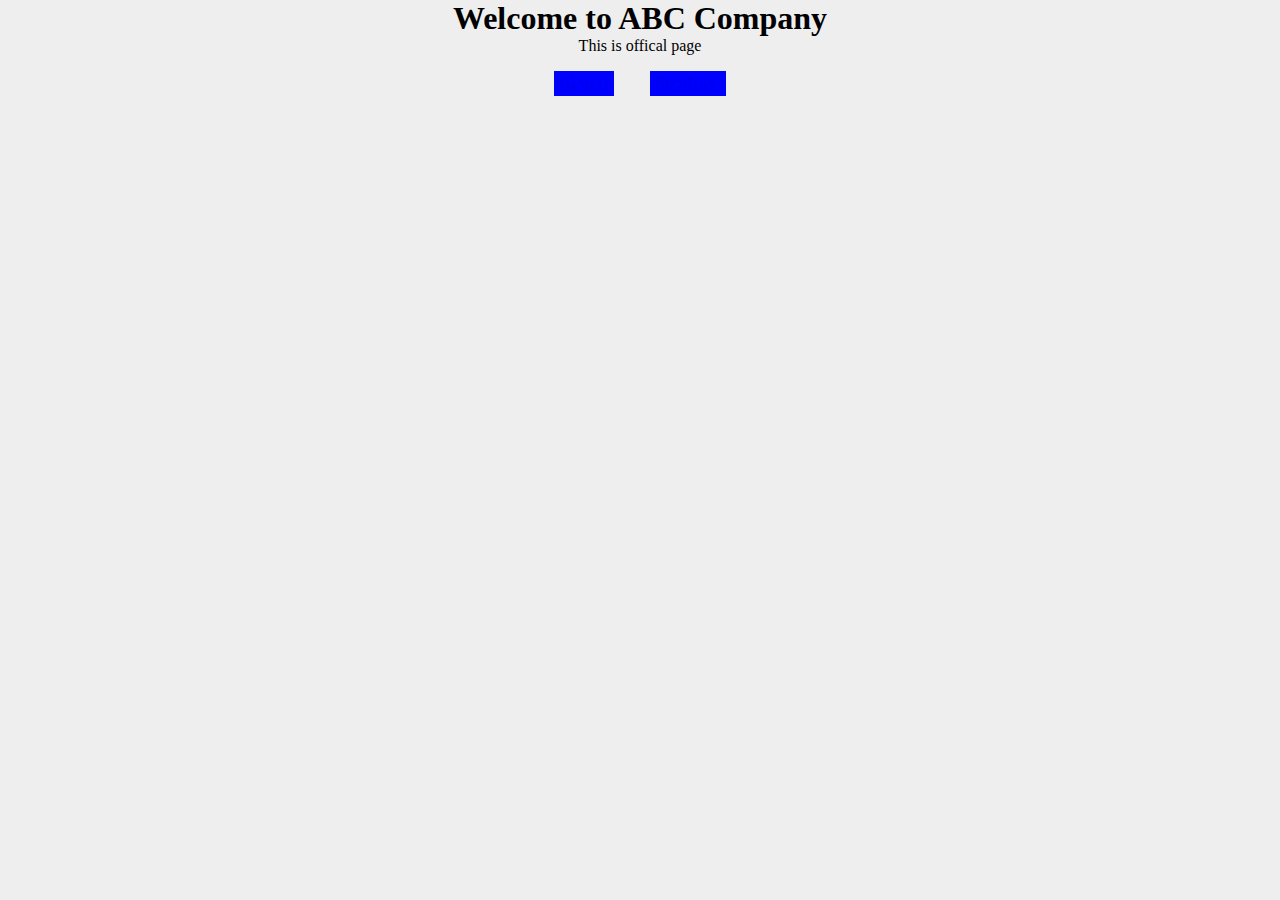
<file: index.html>
<!DOCTYPE html>
<html>
<head>
<title>Page Title</title>
<link rel="stylesheet" href="style.css">
</head>
<body>

<center>
    <h1>Welcome to ABC Company</h1>
    <p>This is offical page</p>
</center>

<ul class="menu">
    <li><a href="index.html">หน้าแรก</a></li>
    <li><a href="#">เกี่ยวกับเรา</a></li>
</ul>

</body>
</html>
</file>
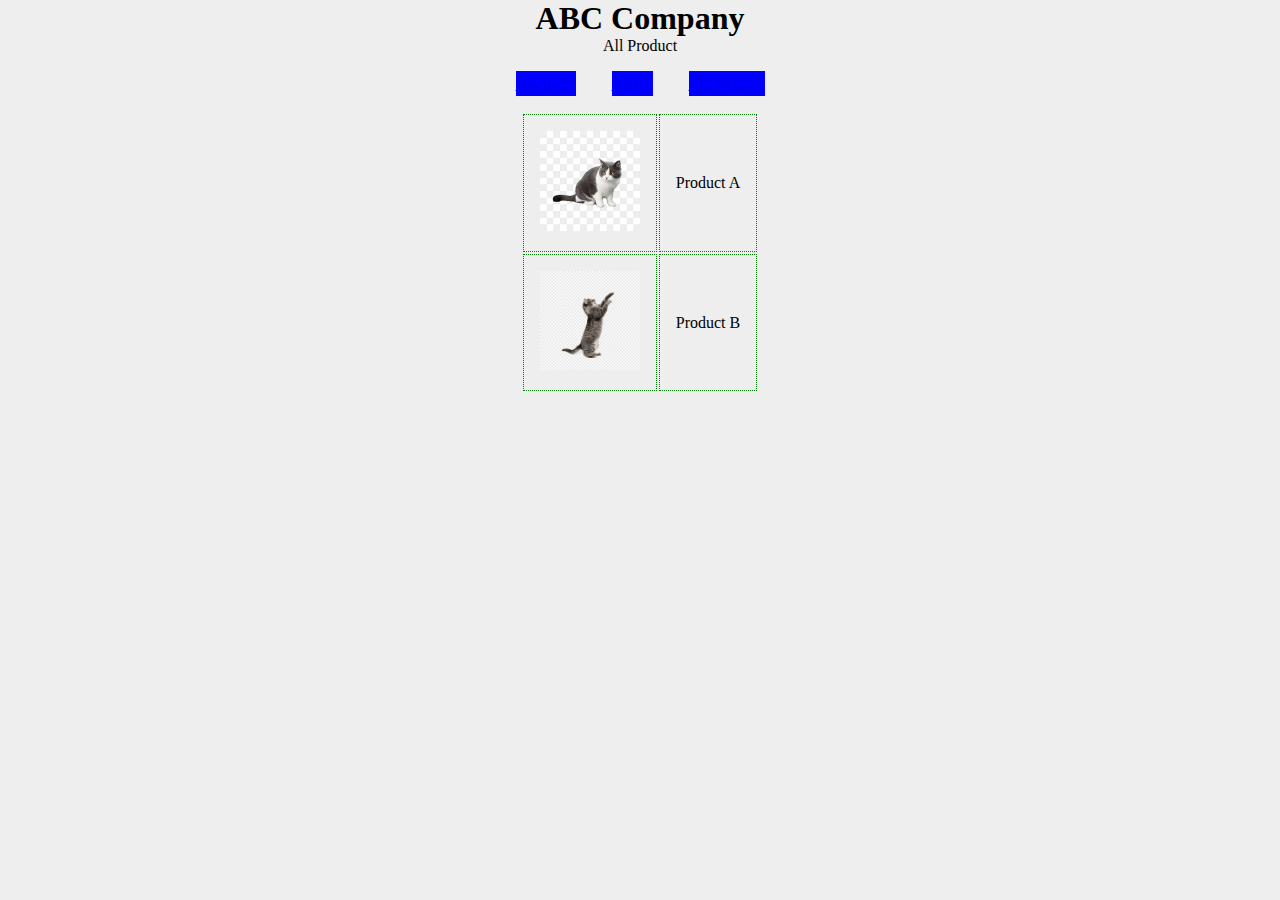
<file: product.html>
<!DOCTYPE html>
<html>
<head>
<title>Product</title>
<link rel="stylesheet" href="style.css">
</head>
<body>

<center>
    <h1>ABC Company</h1>
    <p>All Product</p>
</center>

<ul class="menu">
    <li><a href="index.html">หน้าแรก</a></li>
    <li><a href="product.html">สินค้า</a></li>
    <li><a href="aboutus.html">เกี่ยวกับเรา</a></li>
</ul>

<table class="table">
    <tr>
        <td><img src="product/1.jpg" width="100px"></td>
        <td>Product A</td>
    </tr>
    <tr>
        <td><img src="product/2.png" width="100px"></td>
        <td>Product B</td>
    </tr>    
</table>

</body>
</html>
</file>
<file: style.css>
* {
    padding: 0px;
    margin: 0px;
}
body {
    background-color: #eee;
}
.menu {
    text-align: center;
}
.menu > li {
    display: inline-block;
    margin: 1rem;
    background-color: blue;   
}
.table {
    margin: 0px auto;
}
.table tr td {
    border: dotted 1px green;
    padding: 1rem;
}
</file>
